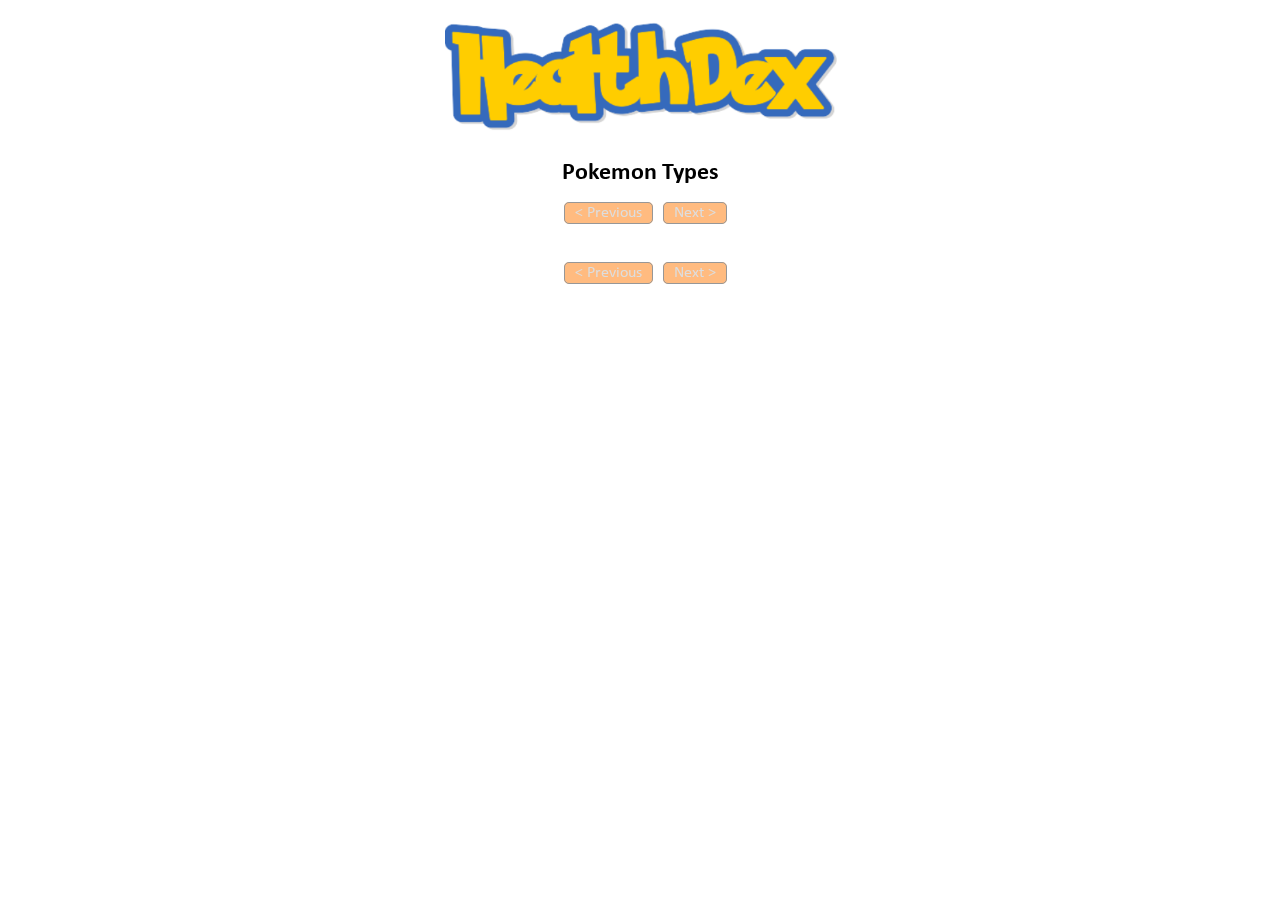
<file: index.html>
<!doctype html><html lang="en"><head><meta charset="utf-8"/><link rel="shortcut icon" href="/favicon.ico"/><meta name="viewport" content="width=device-width,initial-scale=1"/><meta name="theme-color" content="#000000"/><link rel="manifest" href="/manifest.json"/><title>HealthDex</title><link href="/static/css/2.32bbf376.chunk.css" rel="stylesheet"><link href="/static/css/main.c3239052.chunk.css" rel="stylesheet"></head><body><noscript>You need to enable JavaScript to run this app.</noscript><div id="root"></div><script>!function(l){function e(e){for(var r,t,n=e[0],o=e[1],u=e[2],f=0,i=[];f<n.length;f++)t=n[f],p[t]&&i.push(p[t][0]),p[t]=0;for(r in o)Object.prototype.hasOwnProperty.call(o,r)&&(l[r]=o[r]);for(s&&s(e);i.length;)i.shift()();return c.push.apply(c,u||[]),a()}function a(){for(var e,r=0;r<c.length;r++){for(var t=c[r],n=!0,o=1;o<t.length;o++){var u=t[o];0!==p[u]&&(n=!1)}n&&(c.splice(r--,1),e=f(f.s=t[0]))}return e}var t={},p={1:0},c=[];function f(e){if(t[e])return t[e].exports;var r=t[e]={i:e,l:!1,exports:{}};return l[e].call(r.exports,r,r.exports,f),r.l=!0,r.exports}f.m=l,f.c=t,f.d=function(e,r,t){f.o(e,r)||Object.defineProperty(e,r,{enumerable:!0,get:t})},f.r=function(e){"undefined"!=typeof Symbol&&Symbol.toStringTag&&Object.defineProperty(e,Symbol.toStringTag,{value:"Module"}),Object.defineProperty(e,"__esModule",{value:!0})},f.t=function(r,e){if(1&e&&(r=f(r)),8&e)return r;if(4&e&&"object"==typeof r&&r&&r.__esModule)return r;var t=Object.create(null);if(f.r(t),Object.defineProperty(t,"default",{enumerable:!0,value:r}),2&e&&"string"!=typeof r)for(var n in r)f.d(t,n,function(e){return r[e]}.bind(null,n));return t},f.n=function(e){var r=e&&e.__esModule?function(){return e.default}:function(){return e};return f.d(r,"a",r),r},f.o=function(e,r){return Object.prototype.hasOwnProperty.call(e,r)},f.p="/";var r=window.webpackJsonp=window.webpackJsonp||[],n=r.push.bind(r);r.push=e,r=r.slice();for(var o=0;o<r.length;o++)e(r[o]);var s=n;a()}([])</script><script src="/static/js/2.60b82d6d.chunk.js"></script><script src="/static/js/main.85498c84.chunk.js"></script></body></html>
</file>
<file: static/css/main.c3239052.chunk.css>
.progress-bar{width:100%}.progress-bar .progress-thumb{height:.7em;border-radius:5px;-webkit-transition:width 1s ease-out 1s;transition:width 1s ease-out 1s}.pokemon-type{color:#fff;background-color:#fc3;text-decoration:none;padding:0 3px;border:1px solid #d6ab2b;border-radius:3px;text-shadow:0 2px 2px rgba(0,0,0,.6)}.pokemon-type.selected{background-color:#a5821a}.pokemon-type-list{margin-left:-5px;margin-top:-5px}.pokemon-type-list .pokemon-type{margin-left:5px;margin-top:5px;display:inline-block;font-size:.8em}.pokemon-evolution-chain{margin-bottom:20px}.pokemon-evolution-chain .pokemon-evolution-chain-joint{display:flex;justify-content:center;align-items:stretch}.pokemon-evolution-chain .pokemon-evolution-chain-joint .pokemon{display:flex;flex-direction:column;justify-content:center;align-items:center}.pokemon-evolution-chain .pokemon-evolution-chain-joint .pokemon .pokemon-image{width:70px;height:70px;background-position:50%;background-repeat:no-repeat;background-size:100%}.pokemon-evolution-chain .pokemon-evolution-chain-joint .pokemon .pokemon-number{color:#585858;font-size:.8em;line-height:.8em}.pokemon-evolution-chain .pokemon-evolution-chain-joint .pokemon .pokemon-name{color:#2a6bbf;font-weight:700;font-size:1em;line-height:1em}.pokemon-evolution-chain .pokemon-evolution-chain-joint .pokemon .pokemon-types{font-size:.9em;line-height:1em;font-weight:700;overflow:hidden}.pokemon-evolution-chain .pokemon-evolution-chain-joint .pokemon .pokemon-types .type-list{margin-left:-5px}.pokemon-evolution-chain .pokemon-evolution-chain-joint .pokemon .pokemon-types .type{margin-left:5px;display:inline-block}.pokemon-evolution-chain .pokemon-evolution-chain-joint .pokemon .pokemon-types .type:nth-child(2n){color:#ff257c}.pokemon-evolution-chain .pokemon-evolution-chain-joint .pokemon .pokemon-types .type:nth-child(2n - 1){color:#ce9d0d}.pokemon-evolution-chain .pokemon-evolution-chain-joint .directions,.pokemon-evolution-chain .pokemon-evolution-chain-joint .from-species,.pokemon-evolution-chain .pokemon-evolution-chain-joint .to-species{flex-direction:column;display:flex;align-items:center;justify-content:center}.pokemon-evolution-chain .pokemon-evolution-chain-joint .directions .pokemon-evolution-direction{width:60px;height:100%;position:relative}.pokemon-evolution-chain .pokemon-evolution-chain-joint .directions .pokemon-evolution-direction .text{vertical-align:bottom}.pokemon-evolution-chain .pokemon-evolution-chain-joint .directions .pokemon-evolution-direction .arrow{position:absolute;top:0;background-image:url(/static/media/arrow.9baaf521.svg);width:100%;height:100%;background-repeat:no-repeat;background-position:50%}.pokemon-evolution-chain .pokemon-evolution-chain-joint .directions .pokemon-evolution-direction.direction-1-1 .arrow,.pokemon-evolution-chain .pokemon-evolution-chain-joint .directions .pokemon-evolution-direction.direction-2-3 .arrow,.pokemon-evolution-chain .pokemon-evolution-chain-joint .directions .pokemon-evolution-direction.direction .arrow{-webkit-transform:rotate(180deg);transform:rotate(180deg)}.pokemon-evolution-chain .pokemon-evolution-chain-joint .directions .pokemon-evolution-direction.direction-1-2 .arrow{-webkit-transform:rotate(165deg);transform:rotate(165deg)}.pokemon-evolution-chain .pokemon-evolution-chain-joint .directions .pokemon-evolution-direction.direction-2-2 .arrow{-webkit-transform:rotate(195deg);transform:rotate(195deg)}.pokemon-evolution-chain .pokemon-evolution-chain-joint .directions .pokemon-evolution-direction.direction-1-3 .arrow{-webkit-transform:rotate(155deg);transform:rotate(155deg)}.pokemon-evolution-chain .pokemon-evolution-chain-joint .directions .pokemon-evolution-direction.direction-3-3 .arrow{-webkit-transform:rotate(205deg);transform:rotate(205deg)}.pokemon-move-list .moves{max-height:300px;margin-left:-5px;margin-bottom:-5px;overflow-y:auto}.pokemon-move-list .moves .move{display:inline-block;margin-left:5px;margin-bottom:5px;color:#fff;background-color:#ff8533;text-decoration:none;padding:0 3px;border:1px solid #d66f2b;border-radius:3px;text-shadow:0 2px 2px rgba(0,0,0,.6)}.modal-content{margin:20px}.modal-content h2{-webkit-margin-before:0;margin-block-start:0}.pokemon-board{margin:0 15px}.pokemon-board .board-navigations{margin-left:-10px}.pokemon-board .board-navigations a{color:#fff;text-decoration:none;margin-left:10px;padding:2px 10px;background-color:#e77e22;border:1px solid #979797;border-radius:5px}.pokemon-board .board-navigations a[disabled]{color:#ddd;background-color:#ffbb80;pointer-events:none}.pokemon-board .pokemon-board-list{overflow:hidden}.pokemon-board .pokemon-board-item{position:relative;border-radius:5px;padding-top:15px;padding-bottom:15px;color:#1a1a1a;text-decoration:none}.pokemon-board .pokemon-board-item:hover{background-color:#f5f5f5}.pokemon-board .pokemon-board-item:after,.pokemon-board .pokemon-board-item:before{content:"";display:block;position:absolute;background-color:#d4d4d4;border-radius:1px;z-index:10}.pokemon-board .pokemon-board-item:before{height:1px;left:20%;right:20%;top:-1px}.pokemon-board .pokemon-board-item:after{width:1px;top:20%;bottom:20%;right:-2px}.pokemon-board .pokemon-board-item h3{margin-top:0;margin-bottom:10px;text-align:left}.pokemon-board .pokemon-board-item table{border-spacing:0;width:100%;table-layout:auto!important}.pokemon-board .pokemon-board-item table td,.pokemon-board .pokemon-board-item table th{border-top:1px solid #c5c5c5;padding:3px 5px;vertical-align:top;text-align:left}.pokemon-board .pokemon-board-item table th{text-align:right;font-weight:400;width:90px;color:#585858}.pokemon-board .pokemon-board-item table ol{-webkit-margin-before:0;margin-block-start:0;-webkit-margin-after:0;margin-block-end:0;-webkit-margin-start:0;margin-inline-start:0;-webkit-margin-end:0;margin-inline-end:0;-webkit-padding-start:20px;padding-inline-start:20px}.pokemon-board .pokemon-board-item .pokemon-board-item-pokedex{min-height:250px;font-size:.9em}.pokemon-board .pokemon-board-item .pokemon-board-item-pokedex table th{width:80px}.pokemon-board .pokemon-board-item .pokemon-board-item-image{background-position:50%;background-repeat:no-repeat;background-size:100%}.pokemon-board .pokemon-board-item .pokemon-board-item-base-stats table th{width:50px}.pokemon-board .pokemon-board-item .pokemon-board-item-base-stats table td.value{width:20px;text-align:center}.pokemon-board .pokemon-board-item .pokemon-board-item-base-stats table td.bar{vertical-align:middle}.pokemon-board .board-navigations{margin:20px 0}.pokemon-board .pokemon-type-container .pokemon-type-item{display:inline-block;margin-right:5px}.app-logo img{width:100%;max-width:400px}@font-face{font-family:Calibri;src:url(/static/media/Calibri-LightItalic.2daab51d.eot);src:local("Calibri Light Italic"),local("Calibri-LightItalic"),url(/static/media/Calibri-LightItalic.2daab51d.eot?#iefix) format("embedded-opentype"),url(/static/media/Calibri-LightItalic.9b804b2f.woff2) format("woff2"),url(/static/media/Calibri-LightItalic.e326530c.woff) format("woff"),url(/static/media/Calibri-LightItalic.f87e9cfc.ttf) format("truetype");font-weight:300;font-style:italic}@font-face{font-family:Calibri;src:url(/static/media/Calibri-Italic.f04ae8f3.eot);src:local("Calibri Italic"),local("Calibri-Italic"),url(/static/media/Calibri-Italic.f04ae8f3.eot?#iefix) format("embedded-opentype"),url(/static/media/Calibri-Italic.07c9fbf8.woff2) format("woff2"),url(/static/media/Calibri-Italic.df09be34.woff) format("woff"),url(/static/media/Calibri-Italic.49ade516.ttf) format("truetype");font-weight:400;font-style:italic}@font-face{font-family:Calibri;src:url(/static/media/Calibri-Light.77b7940f.eot);src:local("Calibri Light"),local("Calibri-Light"),url(/static/media/Calibri-Light.77b7940f.eot?#iefix) format("embedded-opentype"),url(/static/media/Calibri-Light.32e9d703.woff2) format("woff2"),url(/static/media/Calibri-Light.e378218a.woff) format("woff"),url(/static/media/Calibri-Light.94fa2aa9.ttf) format("truetype");font-weight:300;font-style:normal}@font-face{font-family:Calibri;src:url(/static/media/Calibri-Bold.2ba8be87.eot);src:local("Calibri Bold"),local("Calibri-Bold"),url(/static/media/Calibri-Bold.2ba8be87.eot?#iefix) format("embedded-opentype"),url(/static/media/Calibri-Bold.858a1a31.woff2) format("woff2"),url(/static/media/Calibri-Bold.78fe4b68.woff) format("woff"),url(/static/media/Calibri-Bold.03795a4a.ttf) format("truetype");font-weight:700;font-style:normal}@font-face{font-family:Calibri;src:url(/static/media/Calibri.0d1199ac.eot);src:local("Calibri"),url(/static/media/Calibri.0d1199ac.eot?#iefix) format("embedded-opentype"),url(/static/media/Calibri.8c61974c.woff2) format("woff2"),url(/static/media/Calibri.d3ac1e99.woff) format("woff"),url(/static/media/Calibri.65a81404.ttf) format("truetype");font-weight:400;font-style:normal}@font-face{font-family:Calibri;src:url(/static/media/Calibri-BoldItalic.6ee2bd2e.eot);src:local("Calibri Bold Italic"),local("Calibri-BoldItalic"),url(/static/media/Calibri-BoldItalic.6ee2bd2e.eot?#iefix) format("embedded-opentype"),url(/static/media/Calibri-BoldItalic.f46895b0.woff2) format("woff2"),url(/static/media/Calibri-BoldItalic.c8075032.woff) format("woff"),url(/static/media/Calibri-BoldItalic.22c35504.ttf) format("truetype");font-weight:700;font-style:italic}body,html{padding:0;margin:0}.app-root{margin:0 auto;text-align:center;padding:20px;font-family:Calibri}.modal-content{max-width:300px}@media (min-width:576px){.app-root{width:100%}.modal-content{max-width:550px}}@media (min-width:768px){.app-root{width:100%}.modal-content{max-width:700px}}@media (min-width:992px){.app-root{width:992px}.modal-content{max-width:1280px}}.row{display:flex}
/*# sourceMappingURL=main.c3239052.chunk.css.map */
</file>
<file: static/css/2.32bbf376.chunk.css>
/*!
 * Bootstrap Grid v4.3.1 (https://getbootstrap.com/)
 * Copyright 2011-2019 The Bootstrap Authors
 * Copyright 2011-2019 Twitter, Inc.
 * Licensed under MIT (https://github.com/twbs/bootstrap/blob/master/LICENSE)
 */html{box-sizing:border-box;-ms-overflow-style:scrollbar}*,:after,:before{box-sizing:inherit}.container{width:100%;padding-right:15px;padding-left:15px;margin-right:auto;margin-left:auto}@media (min-width:576px){.container{max-width:540px}}@media (min-width:768px){.container{max-width:720px}}@media (min-width:992px){.container{max-width:960px}}@media (min-width:1200px){.container{max-width:1140px}}.container-fluid{width:100%;padding-right:15px;padding-left:15px;margin-right:auto;margin-left:auto}.row{display:flex;flex-wrap:wrap;margin-right:-15px;margin-left:-15px}.no-gutters{margin-right:0;margin-left:0}.no-gutters>.col,.no-gutters>[class*=col-]{padding-right:0;padding-left:0}.col,.col-1,.col-2,.col-3,.col-4,.col-5,.col-6,.col-7,.col-8,.col-9,.col-10,.col-11,.col-12,.col-auto,.col-lg,.col-lg-1,.col-lg-2,.col-lg-3,.col-lg-4,.col-lg-5,.col-lg-6,.col-lg-7,.col-lg-8,.col-lg-9,.col-lg-10,.col-lg-11,.col-lg-12,.col-lg-auto,.col-md,.col-md-1,.col-md-2,.col-md-3,.col-md-4,.col-md-5,.col-md-6,.col-md-7,.col-md-8,.col-md-9,.col-md-10,.col-md-11,.col-md-12,.col-md-auto,.col-sm,.col-sm-1,.col-sm-2,.col-sm-3,.col-sm-4,.col-sm-5,.col-sm-6,.col-sm-7,.col-sm-8,.col-sm-9,.col-sm-10,.col-sm-11,.col-sm-12,.col-sm-auto,.col-xl,.col-xl-1,.col-xl-2,.col-xl-3,.col-xl-4,.col-xl-5,.col-xl-6,.col-xl-7,.col-xl-8,.col-xl-9,.col-xl-10,.col-xl-11,.col-xl-12,.col-xl-auto{position:relative;width:100%;padding-right:15px;padding-left:15px}.col{flex-basis:0;flex-grow:1;max-width:100%}.col-auto{flex:0 0 auto;width:auto;max-width:100%}.col-1{flex:0 0 8.333333%;max-width:8.333333%}.col-2{flex:0 0 16.666667%;max-width:16.666667%}.col-3{flex:0 0 25%;max-width:25%}.col-4{flex:0 0 33.333333%;max-width:33.333333%}.col-5{flex:0 0 41.666667%;max-width:41.666667%}.col-6{flex:0 0 50%;max-width:50%}.col-7{flex:0 0 58.333333%;max-width:58.333333%}.col-8{flex:0 0 66.666667%;max-width:66.666667%}.col-9{flex:0 0 75%;max-width:75%}.col-10{flex:0 0 83.333333%;max-width:83.333333%}.col-11{flex:0 0 91.666667%;max-width:91.666667%}.col-12{flex:0 0 100%;max-width:100%}.order-first{order:-1}.order-last{order:13}.order-0{order:0}.order-1{order:1}.order-2{order:2}.order-3{order:3}.order-4{order:4}.order-5{order:5}.order-6{order:6}.order-7{order:7}.order-8{order:8}.order-9{order:9}.order-10{order:10}.order-11{order:11}.order-12{order:12}.offset-1{margin-left:8.333333%}.offset-2{margin-left:16.666667%}.offset-3{margin-left:25%}.offset-4{margin-left:33.333333%}.offset-5{margin-left:41.666667%}.offset-6{margin-left:50%}.offset-7{margin-left:58.333333%}.offset-8{margin-left:66.666667%}.offset-9{margin-left:75%}.offset-10{margin-left:83.333333%}.offset-11{margin-left:91.666667%}@media (min-width:576px){.col-sm{flex-basis:0;flex-grow:1;max-width:100%}.col-sm-auto{flex:0 0 auto;width:auto;max-width:100%}.col-sm-1{flex:0 0 8.333333%;max-width:8.333333%}.col-sm-2{flex:0 0 16.666667%;max-width:16.666667%}.col-sm-3{flex:0 0 25%;max-width:25%}.col-sm-4{flex:0 0 33.333333%;max-width:33.333333%}.col-sm-5{flex:0 0 41.666667%;max-width:41.666667%}.col-sm-6{flex:0 0 50%;max-width:50%}.col-sm-7{flex:0 0 58.333333%;max-width:58.333333%}.col-sm-8{flex:0 0 66.666667%;max-width:66.666667%}.col-sm-9{flex:0 0 75%;max-width:75%}.col-sm-10{flex:0 0 83.333333%;max-width:83.333333%}.col-sm-11{flex:0 0 91.666667%;max-width:91.666667%}.col-sm-12{flex:0 0 100%;max-width:100%}.order-sm-first{order:-1}.order-sm-last{order:13}.order-sm-0{order:0}.order-sm-1{order:1}.order-sm-2{order:2}.order-sm-3{order:3}.order-sm-4{order:4}.order-sm-5{order:5}.order-sm-6{order:6}.order-sm-7{order:7}.order-sm-8{order:8}.order-sm-9{order:9}.order-sm-10{order:10}.order-sm-11{order:11}.order-sm-12{order:12}.offset-sm-0{margin-left:0}.offset-sm-1{margin-left:8.333333%}.offset-sm-2{margin-left:16.666667%}.offset-sm-3{margin-left:25%}.offset-sm-4{margin-left:33.333333%}.offset-sm-5{margin-left:41.666667%}.offset-sm-6{margin-left:50%}.offset-sm-7{margin-left:58.333333%}.offset-sm-8{margin-left:66.666667%}.offset-sm-9{margin-left:75%}.offset-sm-10{margin-left:83.333333%}.offset-sm-11{margin-left:91.666667%}}@media (min-width:768px){.col-md{flex-basis:0;flex-grow:1;max-width:100%}.col-md-auto{flex:0 0 auto;width:auto;max-width:100%}.col-md-1{flex:0 0 8.333333%;max-width:8.333333%}.col-md-2{flex:0 0 16.666667%;max-width:16.666667%}.col-md-3{flex:0 0 25%;max-width:25%}.col-md-4{flex:0 0 33.333333%;max-width:33.333333%}.col-md-5{flex:0 0 41.666667%;max-width:41.666667%}.col-md-6{flex:0 0 50%;max-width:50%}.col-md-7{flex:0 0 58.333333%;max-width:58.333333%}.col-md-8{flex:0 0 66.666667%;max-width:66.666667%}.col-md-9{flex:0 0 75%;max-width:75%}.col-md-10{flex:0 0 83.333333%;max-width:83.333333%}.col-md-11{flex:0 0 91.666667%;max-width:91.666667%}.col-md-12{flex:0 0 100%;max-width:100%}.order-md-first{order:-1}.order-md-last{order:13}.order-md-0{order:0}.order-md-1{order:1}.order-md-2{order:2}.order-md-3{order:3}.order-md-4{order:4}.order-md-5{order:5}.order-md-6{order:6}.order-md-7{order:7}.order-md-8{order:8}.order-md-9{order:9}.order-md-10{order:10}.order-md-11{order:11}.order-md-12{order:12}.offset-md-0{margin-left:0}.offset-md-1{margin-left:8.333333%}.offset-md-2{margin-left:16.666667%}.offset-md-3{margin-left:25%}.offset-md-4{margin-left:33.333333%}.offset-md-5{margin-left:41.666667%}.offset-md-6{margin-left:50%}.offset-md-7{margin-left:58.333333%}.offset-md-8{margin-left:66.666667%}.offset-md-9{margin-left:75%}.offset-md-10{margin-left:83.333333%}.offset-md-11{margin-left:91.666667%}}@media (min-width:992px){.col-lg{flex-basis:0;flex-grow:1;max-width:100%}.col-lg-auto{flex:0 0 auto;width:auto;max-width:100%}.col-lg-1{flex:0 0 8.333333%;max-width:8.333333%}.col-lg-2{flex:0 0 16.666667%;max-width:16.666667%}.col-lg-3{flex:0 0 25%;max-width:25%}.col-lg-4{flex:0 0 33.333333%;max-width:33.333333%}.col-lg-5{flex:0 0 41.666667%;max-width:41.666667%}.col-lg-6{flex:0 0 50%;max-width:50%}.col-lg-7{flex:0 0 58.333333%;max-width:58.333333%}.col-lg-8{flex:0 0 66.666667%;max-width:66.666667%}.col-lg-9{flex:0 0 75%;max-width:75%}.col-lg-10{flex:0 0 83.333333%;max-width:83.333333%}.col-lg-11{flex:0 0 91.666667%;max-width:91.666667%}.col-lg-12{flex:0 0 100%;max-width:100%}.order-lg-first{order:-1}.order-lg-last{order:13}.order-lg-0{order:0}.order-lg-1{order:1}.order-lg-2{order:2}.order-lg-3{order:3}.order-lg-4{order:4}.order-lg-5{order:5}.order-lg-6{order:6}.order-lg-7{order:7}.order-lg-8{order:8}.order-lg-9{order:9}.order-lg-10{order:10}.order-lg-11{order:11}.order-lg-12{order:12}.offset-lg-0{margin-left:0}.offset-lg-1{margin-left:8.333333%}.offset-lg-2{margin-left:16.666667%}.offset-lg-3{margin-left:25%}.offset-lg-4{margin-left:33.333333%}.offset-lg-5{margin-left:41.666667%}.offset-lg-6{margin-left:50%}.offset-lg-7{margin-left:58.333333%}.offset-lg-8{margin-left:66.666667%}.offset-lg-9{margin-left:75%}.offset-lg-10{margin-left:83.333333%}.offset-lg-11{margin-left:91.666667%}}@media (min-width:1200px){.col-xl{flex-basis:0;flex-grow:1;max-width:100%}.col-xl-auto{flex:0 0 auto;width:auto;max-width:100%}.col-xl-1{flex:0 0 8.333333%;max-width:8.333333%}.col-xl-2{flex:0 0 16.666667%;max-width:16.666667%}.col-xl-3{flex:0 0 25%;max-width:25%}.col-xl-4{flex:0 0 33.333333%;max-width:33.333333%}.col-xl-5{flex:0 0 41.666667%;max-width:41.666667%}.col-xl-6{flex:0 0 50%;max-width:50%}.col-xl-7{flex:0 0 58.333333%;max-width:58.333333%}.col-xl-8{flex:0 0 66.666667%;max-width:66.666667%}.col-xl-9{flex:0 0 75%;max-width:75%}.col-xl-10{flex:0 0 83.333333%;max-width:83.333333%}.col-xl-11{flex:0 0 91.666667%;max-width:91.666667%}.col-xl-12{flex:0 0 100%;max-width:100%}.order-xl-first{order:-1}.order-xl-last{order:13}.order-xl-0{order:0}.order-xl-1{order:1}.order-xl-2{order:2}.order-xl-3{order:3}.order-xl-4{order:4}.order-xl-5{order:5}.order-xl-6{order:6}.order-xl-7{order:7}.order-xl-8{order:8}.order-xl-9{order:9}.order-xl-10{order:10}.order-xl-11{order:11}.order-xl-12{order:12}.offset-xl-0{margin-left:0}.offset-xl-1{margin-left:8.333333%}.offset-xl-2{margin-left:16.666667%}.offset-xl-3{margin-left:25%}.offset-xl-4{margin-left:33.333333%}.offset-xl-5{margin-left:41.666667%}.offset-xl-6{margin-left:50%}.offset-xl-7{margin-left:58.333333%}.offset-xl-8{margin-left:66.666667%}.offset-xl-9{margin-left:75%}.offset-xl-10{margin-left:83.333333%}.offset-xl-11{margin-left:91.666667%}}.d-none{display:none!important}.d-inline{display:inline!important}.d-inline-block{display:inline-block!important}.d-block{display:block!important}.d-table{display:table!important}.d-table-row{display:table-row!important}.d-table-cell{display:table-cell!important}.d-flex{display:flex!important}.d-inline-flex{display:inline-flex!important}@media (min-width:576px){.d-sm-none{display:none!important}.d-sm-inline{display:inline!important}.d-sm-inline-block{display:inline-block!important}.d-sm-block{display:block!important}.d-sm-table{display:table!important}.d-sm-table-row{display:table-row!important}.d-sm-table-cell{display:table-cell!important}.d-sm-flex{display:flex!important}.d-sm-inline-flex{display:inline-flex!important}}@media (min-width:768px){.d-md-none{display:none!important}.d-md-inline{display:inline!important}.d-md-inline-block{display:inline-block!important}.d-md-block{display:block!important}.d-md-table{display:table!important}.d-md-table-row{display:table-row!important}.d-md-table-cell{display:table-cell!important}.d-md-flex{display:flex!important}.d-md-inline-flex{display:inline-flex!important}}@media (min-width:992px){.d-lg-none{display:none!important}.d-lg-inline{display:inline!important}.d-lg-inline-block{display:inline-block!important}.d-lg-block{display:block!important}.d-lg-table{display:table!important}.d-lg-table-row{display:table-row!important}.d-lg-table-cell{display:table-cell!important}.d-lg-flex{display:flex!important}.d-lg-inline-flex{display:inline-flex!important}}@media (min-width:1200px){.d-xl-none{display:none!important}.d-xl-inline{display:inline!important}.d-xl-inline-block{display:inline-block!important}.d-xl-block{display:block!important}.d-xl-table{display:table!important}.d-xl-table-row{display:table-row!important}.d-xl-table-cell{display:table-cell!important}.d-xl-flex{display:flex!important}.d-xl-inline-flex{display:inline-flex!important}}@media print{.d-print-none{display:none!important}.d-print-inline{display:inline!important}.d-print-inline-block{display:inline-block!important}.d-print-block{display:block!important}.d-print-table{display:table!important}.d-print-table-row{display:table-row!important}.d-print-table-cell{display:table-cell!important}.d-print-flex{display:flex!important}.d-print-inline-flex{display:inline-flex!important}}.flex-row{flex-direction:row!important}.flex-column{flex-direction:column!important}.flex-row-reverse{flex-direction:row-reverse!important}.flex-column-reverse{flex-direction:column-reverse!important}.flex-wrap{flex-wrap:wrap!important}.flex-nowrap{flex-wrap:nowrap!important}.flex-wrap-reverse{flex-wrap:wrap-reverse!important}.flex-fill{flex:1 1 auto!important}.flex-grow-0{flex-grow:0!important}.flex-grow-1{flex-grow:1!important}.flex-shrink-0{flex-shrink:0!important}.flex-shrink-1{flex-shrink:1!important}.justify-content-start{justify-content:flex-start!important}.justify-content-end{justify-content:flex-end!important}.justify-content-center{justify-content:center!important}.justify-content-between{justify-content:space-between!important}.justify-content-around{justify-content:space-around!important}.align-items-start{align-items:flex-start!important}.align-items-end{align-items:flex-end!important}.align-items-center{align-items:center!important}.align-items-baseline{align-items:baseline!important}.align-items-stretch{align-items:stretch!important}.align-content-start{align-content:flex-start!important}.align-content-end{align-content:flex-end!important}.align-content-center{align-content:center!important}.align-content-between{align-content:space-between!important}.align-content-around{align-content:space-around!important}.align-content-stretch{align-content:stretch!important}.align-self-auto{align-self:auto!important}.align-self-start{align-self:flex-start!important}.align-self-end{align-self:flex-end!important}.align-self-center{align-self:center!important}.align-self-baseline{align-self:baseline!important}.align-self-stretch{align-self:stretch!important}@media (min-width:576px){.flex-sm-row{flex-direction:row!important}.flex-sm-column{flex-direction:column!important}.flex-sm-row-reverse{flex-direction:row-reverse!important}.flex-sm-column-reverse{flex-direction:column-reverse!important}.flex-sm-wrap{flex-wrap:wrap!important}.flex-sm-nowrap{flex-wrap:nowrap!important}.flex-sm-wrap-reverse{flex-wrap:wrap-reverse!important}.flex-sm-fill{flex:1 1 auto!important}.flex-sm-grow-0{flex-grow:0!important}.flex-sm-grow-1{flex-grow:1!important}.flex-sm-shrink-0{flex-shrink:0!important}.flex-sm-shrink-1{flex-shrink:1!important}.justify-content-sm-start{justify-content:flex-start!important}.justify-content-sm-end{justify-content:flex-end!important}.justify-content-sm-center{justify-content:center!important}.justify-content-sm-between{justify-content:space-between!important}.justify-content-sm-around{justify-content:space-around!important}.align-items-sm-start{align-items:flex-start!important}.align-items-sm-end{align-items:flex-end!important}.align-items-sm-center{align-items:center!important}.align-items-sm-baseline{align-items:baseline!important}.align-items-sm-stretch{align-items:stretch!important}.align-content-sm-start{align-content:flex-start!important}.align-content-sm-end{align-content:flex-end!important}.align-content-sm-center{align-content:center!important}.align-content-sm-between{align-content:space-between!important}.align-content-sm-around{align-content:space-around!important}.align-content-sm-stretch{align-content:stretch!important}.align-self-sm-auto{align-self:auto!important}.align-self-sm-start{align-self:flex-start!important}.align-self-sm-end{align-self:flex-end!important}.align-self-sm-center{align-self:center!important}.align-self-sm-baseline{align-self:baseline!important}.align-self-sm-stretch{align-self:stretch!important}}@media (min-width:768px){.flex-md-row{flex-direction:row!important}.flex-md-column{flex-direction:column!important}.flex-md-row-reverse{flex-direction:row-reverse!important}.flex-md-column-reverse{flex-direction:column-reverse!important}.flex-md-wrap{flex-wrap:wrap!important}.flex-md-nowrap{flex-wrap:nowrap!important}.flex-md-wrap-reverse{flex-wrap:wrap-reverse!important}.flex-md-fill{flex:1 1 auto!important}.flex-md-grow-0{flex-grow:0!important}.flex-md-grow-1{flex-grow:1!important}.flex-md-shrink-0{flex-shrink:0!important}.flex-md-shrink-1{flex-shrink:1!important}.justify-content-md-start{justify-content:flex-start!important}.justify-content-md-end{justify-content:flex-end!important}.justify-content-md-center{justify-content:center!important}.justify-content-md-between{justify-content:space-between!important}.justify-content-md-around{justify-content:space-around!important}.align-items-md-start{align-items:flex-start!important}.align-items-md-end{align-items:flex-end!important}.align-items-md-center{align-items:center!important}.align-items-md-baseline{align-items:baseline!important}.align-items-md-stretch{align-items:stretch!important}.align-content-md-start{align-content:flex-start!important}.align-content-md-end{align-content:flex-end!important}.align-content-md-center{align-content:center!important}.align-content-md-between{align-content:space-between!important}.align-content-md-around{align-content:space-around!important}.align-content-md-stretch{align-content:stretch!important}.align-self-md-auto{align-self:auto!important}.align-self-md-start{align-self:flex-start!important}.align-self-md-end{align-self:flex-end!important}.align-self-md-center{align-self:center!important}.align-self-md-baseline{align-self:baseline!important}.align-self-md-stretch{align-self:stretch!important}}@media (min-width:992px){.flex-lg-row{flex-direction:row!important}.flex-lg-column{flex-direction:column!important}.flex-lg-row-reverse{flex-direction:row-reverse!important}.flex-lg-column-reverse{flex-direction:column-reverse!important}.flex-lg-wrap{flex-wrap:wrap!important}.flex-lg-nowrap{flex-wrap:nowrap!important}.flex-lg-wrap-reverse{flex-wrap:wrap-reverse!important}.flex-lg-fill{flex:1 1 auto!important}.flex-lg-grow-0{flex-grow:0!important}.flex-lg-grow-1{flex-grow:1!important}.flex-lg-shrink-0{flex-shrink:0!important}.flex-lg-shrink-1{flex-shrink:1!important}.justify-content-lg-start{justify-content:flex-start!important}.justify-content-lg-end{justify-content:flex-end!important}.justify-content-lg-center{justify-content:center!important}.justify-content-lg-between{justify-content:space-between!important}.justify-content-lg-around{justify-content:space-around!important}.align-items-lg-start{align-items:flex-start!important}.align-items-lg-end{align-items:flex-end!important}.align-items-lg-center{align-items:center!important}.align-items-lg-baseline{align-items:baseline!important}.align-items-lg-stretch{align-items:stretch!important}.align-content-lg-start{align-content:flex-start!important}.align-content-lg-end{align-content:flex-end!important}.align-content-lg-center{align-content:center!important}.align-content-lg-between{align-content:space-between!important}.align-content-lg-around{align-content:space-around!important}.align-content-lg-stretch{align-content:stretch!important}.align-self-lg-auto{align-self:auto!important}.align-self-lg-start{align-self:flex-start!important}.align-self-lg-end{align-self:flex-end!important}.align-self-lg-center{align-self:center!important}.align-self-lg-baseline{align-self:baseline!important}.align-self-lg-stretch{align-self:stretch!important}}@media (min-width:1200px){.flex-xl-row{flex-direction:row!important}.flex-xl-column{flex-direction:column!important}.flex-xl-row-reverse{flex-direction:row-reverse!important}.flex-xl-column-reverse{flex-direction:column-reverse!important}.flex-xl-wrap{flex-wrap:wrap!important}.flex-xl-nowrap{flex-wrap:nowrap!important}.flex-xl-wrap-reverse{flex-wrap:wrap-reverse!important}.flex-xl-fill{flex:1 1 auto!important}.flex-xl-grow-0{flex-grow:0!important}.flex-xl-grow-1{flex-grow:1!important}.flex-xl-shrink-0{flex-shrink:0!important}.flex-xl-shrink-1{flex-shrink:1!important}.justify-content-xl-start{justify-content:flex-start!important}.justify-content-xl-end{justify-content:flex-end!important}.justify-content-xl-center{justify-content:center!important}.justify-content-xl-between{justify-content:space-between!important}.justify-content-xl-around{justify-content:space-around!important}.align-items-xl-start{align-items:flex-start!important}.align-items-xl-end{align-items:flex-end!important}.align-items-xl-center{align-items:center!important}.align-items-xl-baseline{align-items:baseline!important}.align-items-xl-stretch{align-items:stretch!important}.align-content-xl-start{align-content:flex-start!important}.align-content-xl-end{align-content:flex-end!important}.align-content-xl-center{align-content:center!important}.align-content-xl-between{align-content:space-between!important}.align-content-xl-around{align-content:space-around!important}.align-content-xl-stretch{align-content:stretch!important}.align-self-xl-auto{align-self:auto!important}.align-self-xl-start{align-self:flex-start!important}.align-self-xl-end{align-self:flex-end!important}.align-self-xl-center{align-self:center!important}.align-self-xl-baseline{align-self:baseline!important}.align-self-xl-stretch{align-self:stretch!important}}.m-0{margin:0!important}.mt-0,.my-0{margin-top:0!important}.mr-0,.mx-0{margin-right:0!important}.mb-0,.my-0{margin-bottom:0!important}.ml-0,.mx-0{margin-left:0!important}.m-1{margin:.25rem!important}.mt-1,.my-1{margin-top:.25rem!important}.mr-1,.mx-1{margin-right:.25rem!important}.mb-1,.my-1{margin-bottom:.25rem!important}.ml-1,.mx-1{margin-left:.25rem!important}.m-2{margin:.5rem!important}.mt-2,.my-2{margin-top:.5rem!important}.mr-2,.mx-2{margin-right:.5rem!important}.mb-2,.my-2{margin-bottom:.5rem!important}.ml-2,.mx-2{margin-left:.5rem!important}.m-3{margin:1rem!important}.mt-3,.my-3{margin-top:1rem!important}.mr-3,.mx-3{margin-right:1rem!important}.mb-3,.my-3{margin-bottom:1rem!important}.ml-3,.mx-3{margin-left:1rem!important}.m-4{margin:1.5rem!important}.mt-4,.my-4{margin-top:1.5rem!important}.mr-4,.mx-4{margin-right:1.5rem!important}.mb-4,.my-4{margin-bottom:1.5rem!important}.ml-4,.mx-4{margin-left:1.5rem!important}.m-5{margin:3rem!important}.mt-5,.my-5{margin-top:3rem!important}.mr-5,.mx-5{margin-right:3rem!important}.mb-5,.my-5{margin-bottom:3rem!important}.ml-5,.mx-5{margin-left:3rem!important}.p-0{padding:0!important}.pt-0,.py-0{padding-top:0!important}.pr-0,.px-0{padding-right:0!important}.pb-0,.py-0{padding-bottom:0!important}.pl-0,.px-0{padding-left:0!important}.p-1{padding:.25rem!important}.pt-1,.py-1{padding-top:.25rem!important}.pr-1,.px-1{padding-right:.25rem!important}.pb-1,.py-1{padding-bottom:.25rem!important}.pl-1,.px-1{padding-left:.25rem!important}.p-2{padding:.5rem!important}.pt-2,.py-2{padding-top:.5rem!important}.pr-2,.px-2{padding-right:.5rem!important}.pb-2,.py-2{padding-bottom:.5rem!important}.pl-2,.px-2{padding-left:.5rem!important}.p-3{padding:1rem!important}.pt-3,.py-3{padding-top:1rem!important}.pr-3,.px-3{padding-right:1rem!important}.pb-3,.py-3{padding-bottom:1rem!important}.pl-3,.px-3{padding-left:1rem!important}.p-4{padding:1.5rem!important}.pt-4,.py-4{padding-top:1.5rem!important}.pr-4,.px-4{padding-right:1.5rem!important}.pb-4,.py-4{padding-bottom:1.5rem!important}.pl-4,.px-4{padding-left:1.5rem!important}.p-5{padding:3rem!important}.pt-5,.py-5{padding-top:3rem!important}.pr-5,.px-5{padding-right:3rem!important}.pb-5,.py-5{padding-bottom:3rem!important}.pl-5,.px-5{padding-left:3rem!important}.m-n1{margin:-.25rem!important}.mt-n1,.my-n1{margin-top:-.25rem!important}.mr-n1,.mx-n1{margin-right:-.25rem!important}.mb-n1,.my-n1{margin-bottom:-.25rem!important}.ml-n1,.mx-n1{margin-left:-.25rem!important}.m-n2{margin:-.5rem!important}.mt-n2,.my-n2{margin-top:-.5rem!important}.mr-n2,.mx-n2{margin-right:-.5rem!important}.mb-n2,.my-n2{margin-bottom:-.5rem!important}.ml-n2,.mx-n2{margin-left:-.5rem!important}.m-n3{margin:-1rem!important}.mt-n3,.my-n3{margin-top:-1rem!important}.mr-n3,.mx-n3{margin-right:-1rem!important}.mb-n3,.my-n3{margin-bottom:-1rem!important}.ml-n3,.mx-n3{margin-left:-1rem!important}.m-n4{margin:-1.5rem!important}.mt-n4,.my-n4{margin-top:-1.5rem!important}.mr-n4,.mx-n4{margin-right:-1.5rem!important}.mb-n4,.my-n4{margin-bottom:-1.5rem!important}.ml-n4,.mx-n4{margin-left:-1.5rem!important}.m-n5{margin:-3rem!important}.mt-n5,.my-n5{margin-top:-3rem!important}.mr-n5,.mx-n5{margin-right:-3rem!important}.mb-n5,.my-n5{margin-bottom:-3rem!important}.ml-n5,.mx-n5{margin-left:-3rem!important}.m-auto{margin:auto!important}.mt-auto,.my-auto{margin-top:auto!important}.mr-auto,.mx-auto{margin-right:auto!important}.mb-auto,.my-auto{margin-bottom:auto!important}.ml-auto,.mx-auto{margin-left:auto!important}@media (min-width:576px){.m-sm-0{margin:0!important}.mt-sm-0,.my-sm-0{margin-top:0!important}.mr-sm-0,.mx-sm-0{margin-right:0!important}.mb-sm-0,.my-sm-0{margin-bottom:0!important}.ml-sm-0,.mx-sm-0{margin-left:0!important}.m-sm-1{margin:.25rem!important}.mt-sm-1,.my-sm-1{margin-top:.25rem!important}.mr-sm-1,.mx-sm-1{margin-right:.25rem!important}.mb-sm-1,.my-sm-1{margin-bottom:.25rem!important}.ml-sm-1,.mx-sm-1{margin-left:.25rem!important}.m-sm-2{margin:.5rem!important}.mt-sm-2,.my-sm-2{margin-top:.5rem!important}.mr-sm-2,.mx-sm-2{margin-right:.5rem!important}.mb-sm-2,.my-sm-2{margin-bottom:.5rem!important}.ml-sm-2,.mx-sm-2{margin-left:.5rem!important}.m-sm-3{margin:1rem!important}.mt-sm-3,.my-sm-3{margin-top:1rem!important}.mr-sm-3,.mx-sm-3{margin-right:1rem!important}.mb-sm-3,.my-sm-3{margin-bottom:1rem!important}.ml-sm-3,.mx-sm-3{margin-left:1rem!important}.m-sm-4{margin:1.5rem!important}.mt-sm-4,.my-sm-4{margin-top:1.5rem!important}.mr-sm-4,.mx-sm-4{margin-right:1.5rem!important}.mb-sm-4,.my-sm-4{margin-bottom:1.5rem!important}.ml-sm-4,.mx-sm-4{margin-left:1.5rem!important}.m-sm-5{margin:3rem!important}.mt-sm-5,.my-sm-5{margin-top:3rem!important}.mr-sm-5,.mx-sm-5{margin-right:3rem!important}.mb-sm-5,.my-sm-5{margin-bottom:3rem!important}.ml-sm-5,.mx-sm-5{margin-left:3rem!important}.p-sm-0{padding:0!important}.pt-sm-0,.py-sm-0{padding-top:0!important}.pr-sm-0,.px-sm-0{padding-right:0!important}.pb-sm-0,.py-sm-0{padding-bottom:0!important}.pl-sm-0,.px-sm-0{padding-left:0!important}.p-sm-1{padding:.25rem!important}.pt-sm-1,.py-sm-1{padding-top:.25rem!important}.pr-sm-1,.px-sm-1{padding-right:.25rem!important}.pb-sm-1,.py-sm-1{padding-bottom:.25rem!important}.pl-sm-1,.px-sm-1{padding-left:.25rem!important}.p-sm-2{padding:.5rem!important}.pt-sm-2,.py-sm-2{padding-top:.5rem!important}.pr-sm-2,.px-sm-2{padding-right:.5rem!important}.pb-sm-2,.py-sm-2{padding-bottom:.5rem!important}.pl-sm-2,.px-sm-2{padding-left:.5rem!important}.p-sm-3{padding:1rem!important}.pt-sm-3,.py-sm-3{padding-top:1rem!important}.pr-sm-3,.px-sm-3{padding-right:1rem!important}.pb-sm-3,.py-sm-3{padding-bottom:1rem!important}.pl-sm-3,.px-sm-3{padding-left:1rem!important}.p-sm-4{padding:1.5rem!important}.pt-sm-4,.py-sm-4{padding-top:1.5rem!important}.pr-sm-4,.px-sm-4{padding-right:1.5rem!important}.pb-sm-4,.py-sm-4{padding-bottom:1.5rem!important}.pl-sm-4,.px-sm-4{padding-left:1.5rem!important}.p-sm-5{padding:3rem!important}.pt-sm-5,.py-sm-5{padding-top:3rem!important}.pr-sm-5,.px-sm-5{padding-right:3rem!important}.pb-sm-5,.py-sm-5{padding-bottom:3rem!important}.pl-sm-5,.px-sm-5{padding-left:3rem!important}.m-sm-n1{margin:-.25rem!important}.mt-sm-n1,.my-sm-n1{margin-top:-.25rem!important}.mr-sm-n1,.mx-sm-n1{margin-right:-.25rem!important}.mb-sm-n1,.my-sm-n1{margin-bottom:-.25rem!important}.ml-sm-n1,.mx-sm-n1{margin-left:-.25rem!important}.m-sm-n2{margin:-.5rem!important}.mt-sm-n2,.my-sm-n2{margin-top:-.5rem!important}.mr-sm-n2,.mx-sm-n2{margin-right:-.5rem!important}.mb-sm-n2,.my-sm-n2{margin-bottom:-.5rem!important}.ml-sm-n2,.mx-sm-n2{margin-left:-.5rem!important}.m-sm-n3{margin:-1rem!important}.mt-sm-n3,.my-sm-n3{margin-top:-1rem!important}.mr-sm-n3,.mx-sm-n3{margin-right:-1rem!important}.mb-sm-n3,.my-sm-n3{margin-bottom:-1rem!important}.ml-sm-n3,.mx-sm-n3{margin-left:-1rem!important}.m-sm-n4{margin:-1.5rem!important}.mt-sm-n4,.my-sm-n4{margin-top:-1.5rem!important}.mr-sm-n4,.mx-sm-n4{margin-right:-1.5rem!important}.mb-sm-n4,.my-sm-n4{margin-bottom:-1.5rem!important}.ml-sm-n4,.mx-sm-n4{margin-left:-1.5rem!important}.m-sm-n5{margin:-3rem!important}.mt-sm-n5,.my-sm-n5{margin-top:-3rem!important}.mr-sm-n5,.mx-sm-n5{margin-right:-3rem!important}.mb-sm-n5,.my-sm-n5{margin-bottom:-3rem!important}.ml-sm-n5,.mx-sm-n5{margin-left:-3rem!important}.m-sm-auto{margin:auto!important}.mt-sm-auto,.my-sm-auto{margin-top:auto!important}.mr-sm-auto,.mx-sm-auto{margin-right:auto!important}.mb-sm-auto,.my-sm-auto{margin-bottom:auto!important}.ml-sm-auto,.mx-sm-auto{margin-left:auto!important}}@media (min-width:768px){.m-md-0{margin:0!important}.mt-md-0,.my-md-0{margin-top:0!important}.mr-md-0,.mx-md-0{margin-right:0!important}.mb-md-0,.my-md-0{margin-bottom:0!important}.ml-md-0,.mx-md-0{margin-left:0!important}.m-md-1{margin:.25rem!important}.mt-md-1,.my-md-1{margin-top:.25rem!important}.mr-md-1,.mx-md-1{margin-right:.25rem!important}.mb-md-1,.my-md-1{margin-bottom:.25rem!important}.ml-md-1,.mx-md-1{margin-left:.25rem!important}.m-md-2{margin:.5rem!important}.mt-md-2,.my-md-2{margin-top:.5rem!important}.mr-md-2,.mx-md-2{margin-right:.5rem!important}.mb-md-2,.my-md-2{margin-bottom:.5rem!important}.ml-md-2,.mx-md-2{margin-left:.5rem!important}.m-md-3{margin:1rem!important}.mt-md-3,.my-md-3{margin-top:1rem!important}.mr-md-3,.mx-md-3{margin-right:1rem!important}.mb-md-3,.my-md-3{margin-bottom:1rem!important}.ml-md-3,.mx-md-3{margin-left:1rem!important}.m-md-4{margin:1.5rem!important}.mt-md-4,.my-md-4{margin-top:1.5rem!important}.mr-md-4,.mx-md-4{margin-right:1.5rem!important}.mb-md-4,.my-md-4{margin-bottom:1.5rem!important}.ml-md-4,.mx-md-4{margin-left:1.5rem!important}.m-md-5{margin:3rem!important}.mt-md-5,.my-md-5{margin-top:3rem!important}.mr-md-5,.mx-md-5{margin-right:3rem!important}.mb-md-5,.my-md-5{margin-bottom:3rem!important}.ml-md-5,.mx-md-5{margin-left:3rem!important}.p-md-0{padding:0!important}.pt-md-0,.py-md-0{padding-top:0!important}.pr-md-0,.px-md-0{padding-right:0!important}.pb-md-0,.py-md-0{padding-bottom:0!important}.pl-md-0,.px-md-0{padding-left:0!important}.p-md-1{padding:.25rem!important}.pt-md-1,.py-md-1{padding-top:.25rem!important}.pr-md-1,.px-md-1{padding-right:.25rem!important}.pb-md-1,.py-md-1{padding-bottom:.25rem!important}.pl-md-1,.px-md-1{padding-left:.25rem!important}.p-md-2{padding:.5rem!important}.pt-md-2,.py-md-2{padding-top:.5rem!important}.pr-md-2,.px-md-2{padding-right:.5rem!important}.pb-md-2,.py-md-2{padding-bottom:.5rem!important}.pl-md-2,.px-md-2{padding-left:.5rem!important}.p-md-3{padding:1rem!important}.pt-md-3,.py-md-3{padding-top:1rem!important}.pr-md-3,.px-md-3{padding-right:1rem!important}.pb-md-3,.py-md-3{padding-bottom:1rem!important}.pl-md-3,.px-md-3{padding-left:1rem!important}.p-md-4{padding:1.5rem!important}.pt-md-4,.py-md-4{padding-top:1.5rem!important}.pr-md-4,.px-md-4{padding-right:1.5rem!important}.pb-md-4,.py-md-4{padding-bottom:1.5rem!important}.pl-md-4,.px-md-4{padding-left:1.5rem!important}.p-md-5{padding:3rem!important}.pt-md-5,.py-md-5{padding-top:3rem!important}.pr-md-5,.px-md-5{padding-right:3rem!important}.pb-md-5,.py-md-5{padding-bottom:3rem!important}.pl-md-5,.px-md-5{padding-left:3rem!important}.m-md-n1{margin:-.25rem!important}.mt-md-n1,.my-md-n1{margin-top:-.25rem!important}.mr-md-n1,.mx-md-n1{margin-right:-.25rem!important}.mb-md-n1,.my-md-n1{margin-bottom:-.25rem!important}.ml-md-n1,.mx-md-n1{margin-left:-.25rem!important}.m-md-n2{margin:-.5rem!important}.mt-md-n2,.my-md-n2{margin-top:-.5rem!important}.mr-md-n2,.mx-md-n2{margin-right:-.5rem!important}.mb-md-n2,.my-md-n2{margin-bottom:-.5rem!important}.ml-md-n2,.mx-md-n2{margin-left:-.5rem!important}.m-md-n3{margin:-1rem!important}.mt-md-n3,.my-md-n3{margin-top:-1rem!important}.mr-md-n3,.mx-md-n3{margin-right:-1rem!important}.mb-md-n3,.my-md-n3{margin-bottom:-1rem!important}.ml-md-n3,.mx-md-n3{margin-left:-1rem!important}.m-md-n4{margin:-1.5rem!important}.mt-md-n4,.my-md-n4{margin-top:-1.5rem!important}.mr-md-n4,.mx-md-n4{margin-right:-1.5rem!important}.mb-md-n4,.my-md-n4{margin-bottom:-1.5rem!important}.ml-md-n4,.mx-md-n4{margin-left:-1.5rem!important}.m-md-n5{margin:-3rem!important}.mt-md-n5,.my-md-n5{margin-top:-3rem!important}.mr-md-n5,.mx-md-n5{margin-right:-3rem!important}.mb-md-n5,.my-md-n5{margin-bottom:-3rem!important}.ml-md-n5,.mx-md-n5{margin-left:-3rem!important}.m-md-auto{margin:auto!important}.mt-md-auto,.my-md-auto{margin-top:auto!important}.mr-md-auto,.mx-md-auto{margin-right:auto!important}.mb-md-auto,.my-md-auto{margin-bottom:auto!important}.ml-md-auto,.mx-md-auto{margin-left:auto!important}}@media (min-width:992px){.m-lg-0{margin:0!important}.mt-lg-0,.my-lg-0{margin-top:0!important}.mr-lg-0,.mx-lg-0{margin-right:0!important}.mb-lg-0,.my-lg-0{margin-bottom:0!important}.ml-lg-0,.mx-lg-0{margin-left:0!important}.m-lg-1{margin:.25rem!important}.mt-lg-1,.my-lg-1{margin-top:.25rem!important}.mr-lg-1,.mx-lg-1{margin-right:.25rem!important}.mb-lg-1,.my-lg-1{margin-bottom:.25rem!important}.ml-lg-1,.mx-lg-1{margin-left:.25rem!important}.m-lg-2{margin:.5rem!important}.mt-lg-2,.my-lg-2{margin-top:.5rem!important}.mr-lg-2,.mx-lg-2{margin-right:.5rem!important}.mb-lg-2,.my-lg-2{margin-bottom:.5rem!important}.ml-lg-2,.mx-lg-2{margin-left:.5rem!important}.m-lg-3{margin:1rem!important}.mt-lg-3,.my-lg-3{margin-top:1rem!important}.mr-lg-3,.mx-lg-3{margin-right:1rem!important}.mb-lg-3,.my-lg-3{margin-bottom:1rem!important}.ml-lg-3,.mx-lg-3{margin-left:1rem!important}.m-lg-4{margin:1.5rem!important}.mt-lg-4,.my-lg-4{margin-top:1.5rem!important}.mr-lg-4,.mx-lg-4{margin-right:1.5rem!important}.mb-lg-4,.my-lg-4{margin-bottom:1.5rem!important}.ml-lg-4,.mx-lg-4{margin-left:1.5rem!important}.m-lg-5{margin:3rem!important}.mt-lg-5,.my-lg-5{margin-top:3rem!important}.mr-lg-5,.mx-lg-5{margin-right:3rem!important}.mb-lg-5,.my-lg-5{margin-bottom:3rem!important}.ml-lg-5,.mx-lg-5{margin-left:3rem!important}.p-lg-0{padding:0!important}.pt-lg-0,.py-lg-0{padding-top:0!important}.pr-lg-0,.px-lg-0{padding-right:0!important}.pb-lg-0,.py-lg-0{padding-bottom:0!important}.pl-lg-0,.px-lg-0{padding-left:0!important}.p-lg-1{padding:.25rem!important}.pt-lg-1,.py-lg-1{padding-top:.25rem!important}.pr-lg-1,.px-lg-1{padding-right:.25rem!important}.pb-lg-1,.py-lg-1{padding-bottom:.25rem!important}.pl-lg-1,.px-lg-1{padding-left:.25rem!important}.p-lg-2{padding:.5rem!important}.pt-lg-2,.py-lg-2{padding-top:.5rem!important}.pr-lg-2,.px-lg-2{padding-right:.5rem!important}.pb-lg-2,.py-lg-2{padding-bottom:.5rem!important}.pl-lg-2,.px-lg-2{padding-left:.5rem!important}.p-lg-3{padding:1rem!important}.pt-lg-3,.py-lg-3{padding-top:1rem!important}.pr-lg-3,.px-lg-3{padding-right:1rem!important}.pb-lg-3,.py-lg-3{padding-bottom:1rem!important}.pl-lg-3,.px-lg-3{padding-left:1rem!important}.p-lg-4{padding:1.5rem!important}.pt-lg-4,.py-lg-4{padding-top:1.5rem!important}.pr-lg-4,.px-lg-4{padding-right:1.5rem!important}.pb-lg-4,.py-lg-4{padding-bottom:1.5rem!important}.pl-lg-4,.px-lg-4{padding-left:1.5rem!important}.p-lg-5{padding:3rem!important}.pt-lg-5,.py-lg-5{padding-top:3rem!important}.pr-lg-5,.px-lg-5{padding-right:3rem!important}.pb-lg-5,.py-lg-5{padding-bottom:3rem!important}.pl-lg-5,.px-lg-5{padding-left:3rem!important}.m-lg-n1{margin:-.25rem!important}.mt-lg-n1,.my-lg-n1{margin-top:-.25rem!important}.mr-lg-n1,.mx-lg-n1{margin-right:-.25rem!important}.mb-lg-n1,.my-lg-n1{margin-bottom:-.25rem!important}.ml-lg-n1,.mx-lg-n1{margin-left:-.25rem!important}.m-lg-n2{margin:-.5rem!important}.mt-lg-n2,.my-lg-n2{margin-top:-.5rem!important}.mr-lg-n2,.mx-lg-n2{margin-right:-.5rem!important}.mb-lg-n2,.my-lg-n2{margin-bottom:-.5rem!important}.ml-lg-n2,.mx-lg-n2{margin-left:-.5rem!important}.m-lg-n3{margin:-1rem!important}.mt-lg-n3,.my-lg-n3{margin-top:-1rem!important}.mr-lg-n3,.mx-lg-n3{margin-right:-1rem!important}.mb-lg-n3,.my-lg-n3{margin-bottom:-1rem!important}.ml-lg-n3,.mx-lg-n3{margin-left:-1rem!important}.m-lg-n4{margin:-1.5rem!important}.mt-lg-n4,.my-lg-n4{margin-top:-1.5rem!important}.mr-lg-n4,.mx-lg-n4{margin-right:-1.5rem!important}.mb-lg-n4,.my-lg-n4{margin-bottom:-1.5rem!important}.ml-lg-n4,.mx-lg-n4{margin-left:-1.5rem!important}.m-lg-n5{margin:-3rem!important}.mt-lg-n5,.my-lg-n5{margin-top:-3rem!important}.mr-lg-n5,.mx-lg-n5{margin-right:-3rem!important}.mb-lg-n5,.my-lg-n5{margin-bottom:-3rem!important}.ml-lg-n5,.mx-lg-n5{margin-left:-3rem!important}.m-lg-auto{margin:auto!important}.mt-lg-auto,.my-lg-auto{margin-top:auto!important}.mr-lg-auto,.mx-lg-auto{margin-right:auto!important}.mb-lg-auto,.my-lg-auto{margin-bottom:auto!important}.ml-lg-auto,.mx-lg-auto{margin-left:auto!important}}@media (min-width:1200px){.m-xl-0{margin:0!important}.mt-xl-0,.my-xl-0{margin-top:0!important}.mr-xl-0,.mx-xl-0{margin-right:0!important}.mb-xl-0,.my-xl-0{margin-bottom:0!important}.ml-xl-0,.mx-xl-0{margin-left:0!important}.m-xl-1{margin:.25rem!important}.mt-xl-1,.my-xl-1{margin-top:.25rem!important}.mr-xl-1,.mx-xl-1{margin-right:.25rem!important}.mb-xl-1,.my-xl-1{margin-bottom:.25rem!important}.ml-xl-1,.mx-xl-1{margin-left:.25rem!important}.m-xl-2{margin:.5rem!important}.mt-xl-2,.my-xl-2{margin-top:.5rem!important}.mr-xl-2,.mx-xl-2{margin-right:.5rem!important}.mb-xl-2,.my-xl-2{margin-bottom:.5rem!important}.ml-xl-2,.mx-xl-2{margin-left:.5rem!important}.m-xl-3{margin:1rem!important}.mt-xl-3,.my-xl-3{margin-top:1rem!important}.mr-xl-3,.mx-xl-3{margin-right:1rem!important}.mb-xl-3,.my-xl-3{margin-bottom:1rem!important}.ml-xl-3,.mx-xl-3{margin-left:1rem!important}.m-xl-4{margin:1.5rem!important}.mt-xl-4,.my-xl-4{margin-top:1.5rem!important}.mr-xl-4,.mx-xl-4{margin-right:1.5rem!important}.mb-xl-4,.my-xl-4{margin-bottom:1.5rem!important}.ml-xl-4,.mx-xl-4{margin-left:1.5rem!important}.m-xl-5{margin:3rem!important}.mt-xl-5,.my-xl-5{margin-top:3rem!important}.mr-xl-5,.mx-xl-5{margin-right:3rem!important}.mb-xl-5,.my-xl-5{margin-bottom:3rem!important}.ml-xl-5,.mx-xl-5{margin-left:3rem!important}.p-xl-0{padding:0!important}.pt-xl-0,.py-xl-0{padding-top:0!important}.pr-xl-0,.px-xl-0{padding-right:0!important}.pb-xl-0,.py-xl-0{padding-bottom:0!important}.pl-xl-0,.px-xl-0{padding-left:0!important}.p-xl-1{padding:.25rem!important}.pt-xl-1,.py-xl-1{padding-top:.25rem!important}.pr-xl-1,.px-xl-1{padding-right:.25rem!important}.pb-xl-1,.py-xl-1{padding-bottom:.25rem!important}.pl-xl-1,.px-xl-1{padding-left:.25rem!important}.p-xl-2{padding:.5rem!important}.pt-xl-2,.py-xl-2{padding-top:.5rem!important}.pr-xl-2,.px-xl-2{padding-right:.5rem!important}.pb-xl-2,.py-xl-2{padding-bottom:.5rem!important}.pl-xl-2,.px-xl-2{padding-left:.5rem!important}.p-xl-3{padding:1rem!important}.pt-xl-3,.py-xl-3{padding-top:1rem!important}.pr-xl-3,.px-xl-3{padding-right:1rem!important}.pb-xl-3,.py-xl-3{padding-bottom:1rem!important}.pl-xl-3,.px-xl-3{padding-left:1rem!important}.p-xl-4{padding:1.5rem!important}.pt-xl-4,.py-xl-4{padding-top:1.5rem!important}.pr-xl-4,.px-xl-4{padding-right:1.5rem!important}.pb-xl-4,.py-xl-4{padding-bottom:1.5rem!important}.pl-xl-4,.px-xl-4{padding-left:1.5rem!important}.p-xl-5{padding:3rem!important}.pt-xl-5,.py-xl-5{padding-top:3rem!important}.pr-xl-5,.px-xl-5{padding-right:3rem!important}.pb-xl-5,.py-xl-5{padding-bottom:3rem!important}.pl-xl-5,.px-xl-5{padding-left:3rem!important}.m-xl-n1{margin:-.25rem!important}.mt-xl-n1,.my-xl-n1{margin-top:-.25rem!important}.mr-xl-n1,.mx-xl-n1{margin-right:-.25rem!important}.mb-xl-n1,.my-xl-n1{margin-bottom:-.25rem!important}.ml-xl-n1,.mx-xl-n1{margin-left:-.25rem!important}.m-xl-n2{margin:-.5rem!important}.mt-xl-n2,.my-xl-n2{margin-top:-.5rem!important}.mr-xl-n2,.mx-xl-n2{margin-right:-.5rem!important}.mb-xl-n2,.my-xl-n2{margin-bottom:-.5rem!important}.ml-xl-n2,.mx-xl-n2{margin-left:-.5rem!important}.m-xl-n3{margin:-1rem!important}.mt-xl-n3,.my-xl-n3{margin-top:-1rem!important}.mr-xl-n3,.mx-xl-n3{margin-right:-1rem!important}.mb-xl-n3,.my-xl-n3{margin-bottom:-1rem!important}.ml-xl-n3,.mx-xl-n3{margin-left:-1rem!important}.m-xl-n4{margin:-1.5rem!important}.mt-xl-n4,.my-xl-n4{margin-top:-1.5rem!important}.mr-xl-n4,.mx-xl-n4{margin-right:-1.5rem!important}.mb-xl-n4,.my-xl-n4{margin-bottom:-1.5rem!important}.ml-xl-n4,.mx-xl-n4{margin-left:-1.5rem!important}.m-xl-n5{margin:-3rem!important}.mt-xl-n5,.my-xl-n5{margin-top:-3rem!important}.mr-xl-n5,.mx-xl-n5{margin-right:-3rem!important}.mb-xl-n5,.my-xl-n5{margin-bottom:-3rem!important}.ml-xl-n5,.mx-xl-n5{margin-left:-3rem!important}.m-xl-auto{margin:auto!important}.mt-xl-auto,.my-xl-auto{margin-top:auto!important}.mr-xl-auto,.mx-xl-auto{margin-right:auto!important}.mb-xl-auto,.my-xl-auto{margin-bottom:auto!important}.ml-xl-auto,.mx-xl-auto{margin-left:auto!important}}
/*# sourceMappingURL=2.32bbf376.chunk.css.map */
</file>
